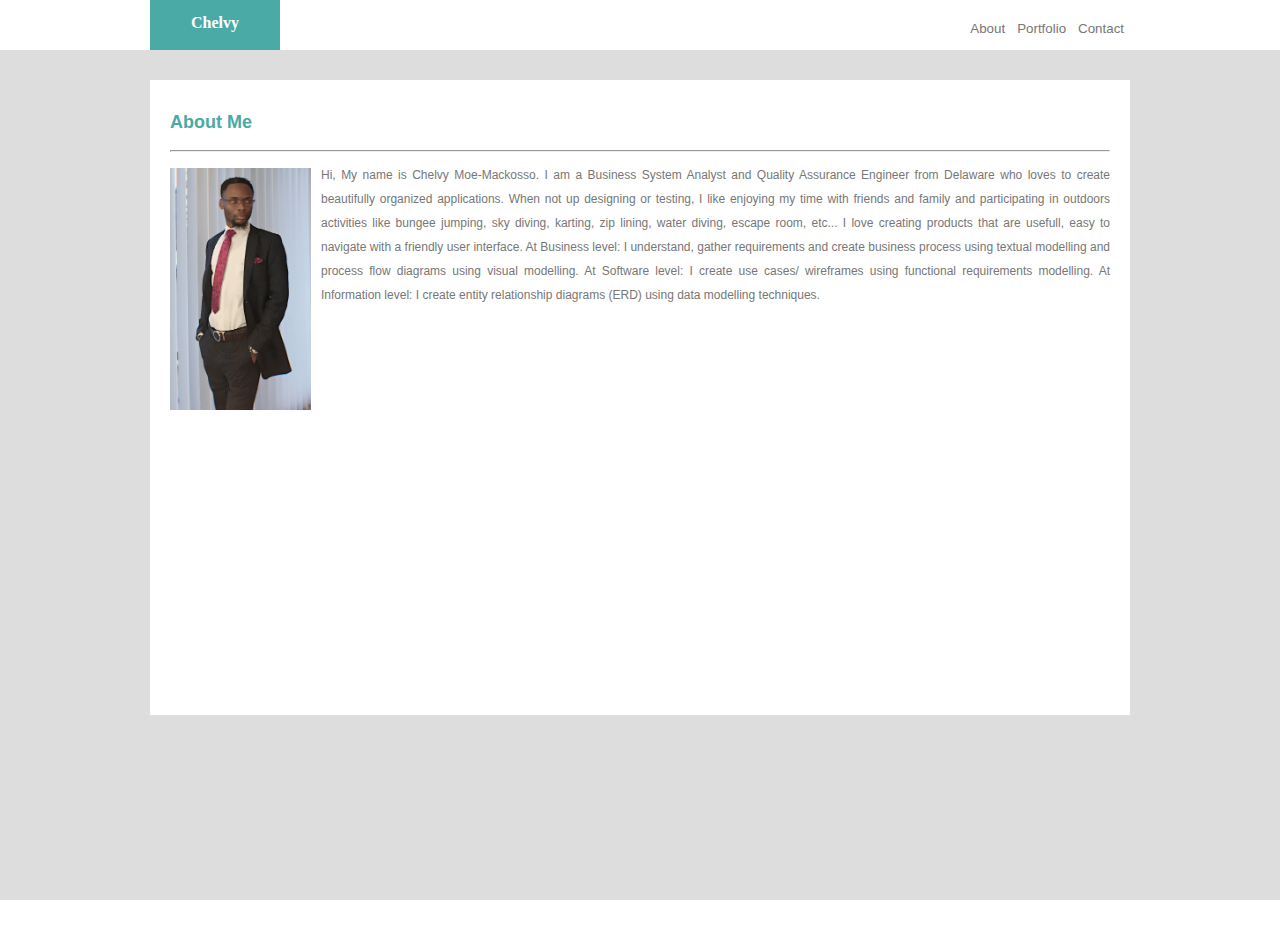
<file: index.html>
<!DOCTYPE html>
<html lang="en">
<head>
    <meta charset="UTF-8">
    <meta name="viewport" content="width=device-width, initial-scale=1.0">
    <meta http-equiv="X-UA-Compatible" content="ie=edge">
    <title>Chelvy</title>
    <link rel="stylesheet" href="assets/css/reset.css">
    <link rel="stylesheet" href="assets/css/style.css">
</head>
<body>
        <div class="Main_header">
                <h1>Chelvy</h1>
                <button type="button"><a href="contact.html">Contact</a></button>
                <button type="button"><a href="portfolio.html">Portfolio</a></button>
                <button type="button"><a href="index.html">About</a></button>
        </div>
        <div class="Main_Content">
          <div class="Img_Text">
            <h2>About Me</h2>
            <hr>
            <img style="width: 15%" align="left" src="assets/images/image5.jpg"/>
            <p>
                Hi, My name is Chelvy Moe-Mackosso. I am a Business System Analyst and Quality Assurance Engineer from Delaware who loves to create beautifully organized applications. 
                When not up designing or testing, I like enjoying my time with friends and family and participating in outdoors activities like bungee jumping, sky diving, karting, zip lining, water diving, escape room, etc... 
                I love creating products that are usefull, easy to navigate with a friendly user interface. 
                At Business level: I understand, gather requirements and create business process using textual modelling and process flow diagrams using visual modelling.
                At Software level: I create use cases/ wireframes using functional requirements modelling.
                At Information level: I create entity relationship diagrams (ERD) using data modelling techniques.
            </p>
            </div> 
        </div>
        <div Class="GreenLine"></div>
        <div class="Footer">  
          <h3>Copyright ©</h3>
        </div>
</body>
</html>
</file>
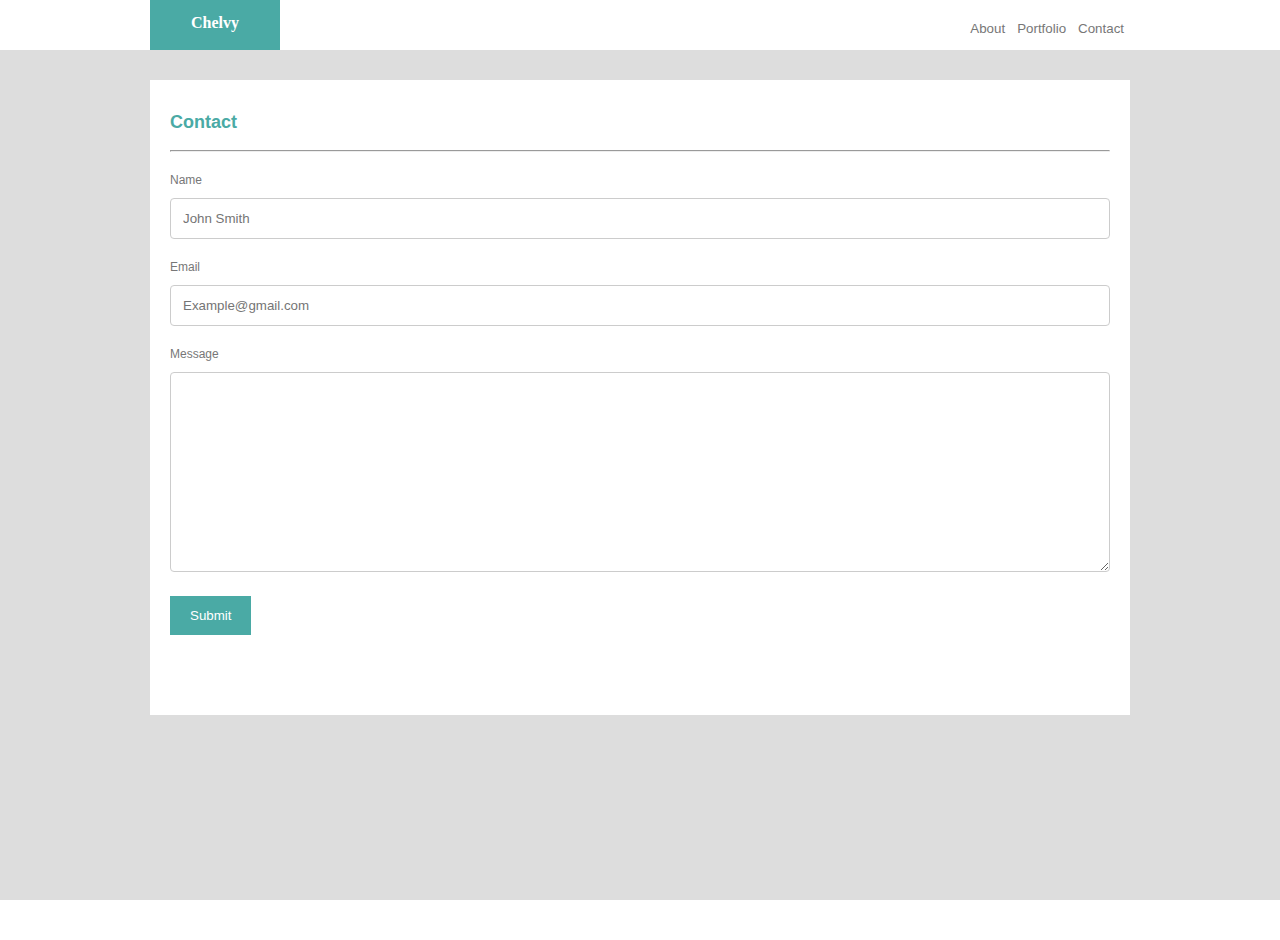
<file: contact.html>
<!DOCTYPE html>
<html lang="en">
<head>
    <meta charset="UTF-8">
    <meta name="viewport" content="width=device-width, initial-scale=1.0">
    <meta http-equiv="X-UA-Compatible" content="ie=edge">
    <title>Chelvy</title>
    <link rel="stylesheet" href="assets/css/reset.css">
    <link rel="stylesheet" href="assets/css/style.css">
</head>
<body>
        <div class="Main_header">
                <h1>Chelvy</h1>
                <button type="button"><a href="contact.html">Contact</a></button>
                <button type="button"><a href="portfolio.html">Portfolio</a></button>
                <button type="button"><a href="index.html">About</a></button>
        </div>
        <div class="Main_Content">
          <div class="Cont_Form">
            <h4>Contact</h4>
            <hr>
            <div class="container">
                    <form action="index.html">
                  
                      <label for="fname">Name</label>
                      <input type="text" id="fname" name="firstname" placeholder="John Smith">
                  
                      <label for="lname">Email</label>
                      <input type="text" id="Email" name="Email" placeholder="Example@gmail.com">
                      <label for="subject">Message</label>
                      <textarea id="subject" name="subject" placeholder="" style="height:200px"></textarea>
                  
                      <input type="submit" value="Submit">
                  
                    </form>
            </div>
         </div> 
        </div>
        <div Class="GreenLine"></div>
        <div class="Footer">  
          <h3>Copyright ©</h3>
        </div>
</body>
</html>
</file>
<file: assets/css/style.css>
/*Style the html body*/

html,
body {
   margin:0;
   padding:0;
   position: relative;
   height: 100%;
   width: 100%;
   overflow: hidden;
}

.container {
   min-height:100%;
   position:relative;
}

.Main_header {
  font-family: 'Georgia', Times, Times New Roman, serif;
  overflow: hidden;
  max-width: none;
  margin: 0 150px;
  height: 50px;
  background-color: #ffffff;
  border-color:#cccccc;
}

h1 {
  text-align: center;
  font-weight: bold;
  color: white;
  padding-top: 15px;
  width:130px;
  height:50px;
  background-color: #4aaaa5;
  float: left;
}

button, a {
  background: none;
  border: none;
  float: right;
  margin-top: 10px;
  color: #777777;
  text-decoration: none;
}

.Main_Content {
  font-family: 'Arial', 'Helvetica Neue', Helvetica, sans-serif;
  overflow: hidden;
  max-width: none;
  height: 855px;
  background-color: #dddddd;
}

.Img_Text {
  font-family: 'Arial', 'Helvetica Neue', Helvetica, sans-serif;
  font-size: 12px;
  line-height: 2em;
  overflow: hidden;
  max-width: none;
  height: 595px;
  background-color: #ffffff;
  padding: 20px 20px 20px 20px;
  margin: 30px 150px 100px 150px;
}

.Cont_Form {
  font-family: 'Arial', 'Helvetica Neue', Helvetica, sans-serif;
  font-size: 12px;
  line-height: 2em;
  overflow: hidden;
  max-width: none;
  height: 595px;
  background-color: #ffffff;
  padding: 20px 20px 20px 20px;
  margin: 30px 150px 160px 150px;
}

img {
  height:auto;
  padding: 10px 10px 10px 0px;
}

h2, h4, h5 {
  color: #4aaaa5;
  font-size: 18px;
  font-weight: bold;
  padding: 10px 0px 10px 0px;
}

p{
  color: #777777;
  text-align: justify;
  padding: 5px 0px 5px 0px;
}

.GreenLine {
  width: 100%;
  height: 5px;
  background-color: #4aaaa5;
  float: left;
}

.Footer {
  font-family: 'Arial', 'Helvetica Neue', Helvetica, sans-serif;
  font-size: 10px;
  text-align: center;
  width:100%;
  float: left;
  bottom:0;
  left: 0;
  height: 30px;
  background-color: #666666;
}

h3 {
  color: white;
  margin-top: 20px;
}

input[type=text], select, textarea {
  width: 100%; 
  padding: 12px; 
  border: 1px solid #ccc; 
  border-radius: 4px; 
  box-sizing: border-box; 
  margin-top: 6px; 
  margin-bottom: 16px; 
  resize: vertical; 
}

input[type=submit] {
  background-color: #4aaaa5;
  color: white;
  padding: 12px 20px;
  border: none;
  cursor: pointer;
}

input[type=submit]:hover {
  background-color: #4aaaa5;
}

.container {
  padding-top: 10px;
}

textarea {
  padding-bottom: 10px;
}

label {
  color: #777777;
  text-align: justify;
}
 
.Portfolio {
  font-family: 'Arial', 'Helvetica Neue', Helvetica, sans-serif;
  font-size: 12px;
  line-height: 2em;
  overflow: hidden;
  max-width: none;
  height: 655px;
  background-color: #ffffff;
  padding: 20px 20px 20px 20px;
  margin: 30px 150px 30px 150px;
}

.box{
  position: relative;
  display: inline-block; /* Make the width of box same as image */
}
.text{
  position: absolute;
  z-index: 999;
  width: 40%;
  left: 0;
  right: 0;
  top: 65%; /* Adjust this value to move the positioned div up and down */
  text-align: center;
  background-color: #4aaaa5;
}

h6 { 
  text-align: center;
  margin-bottom: 0px; 
  color:  #ffffff;
}
</file>
